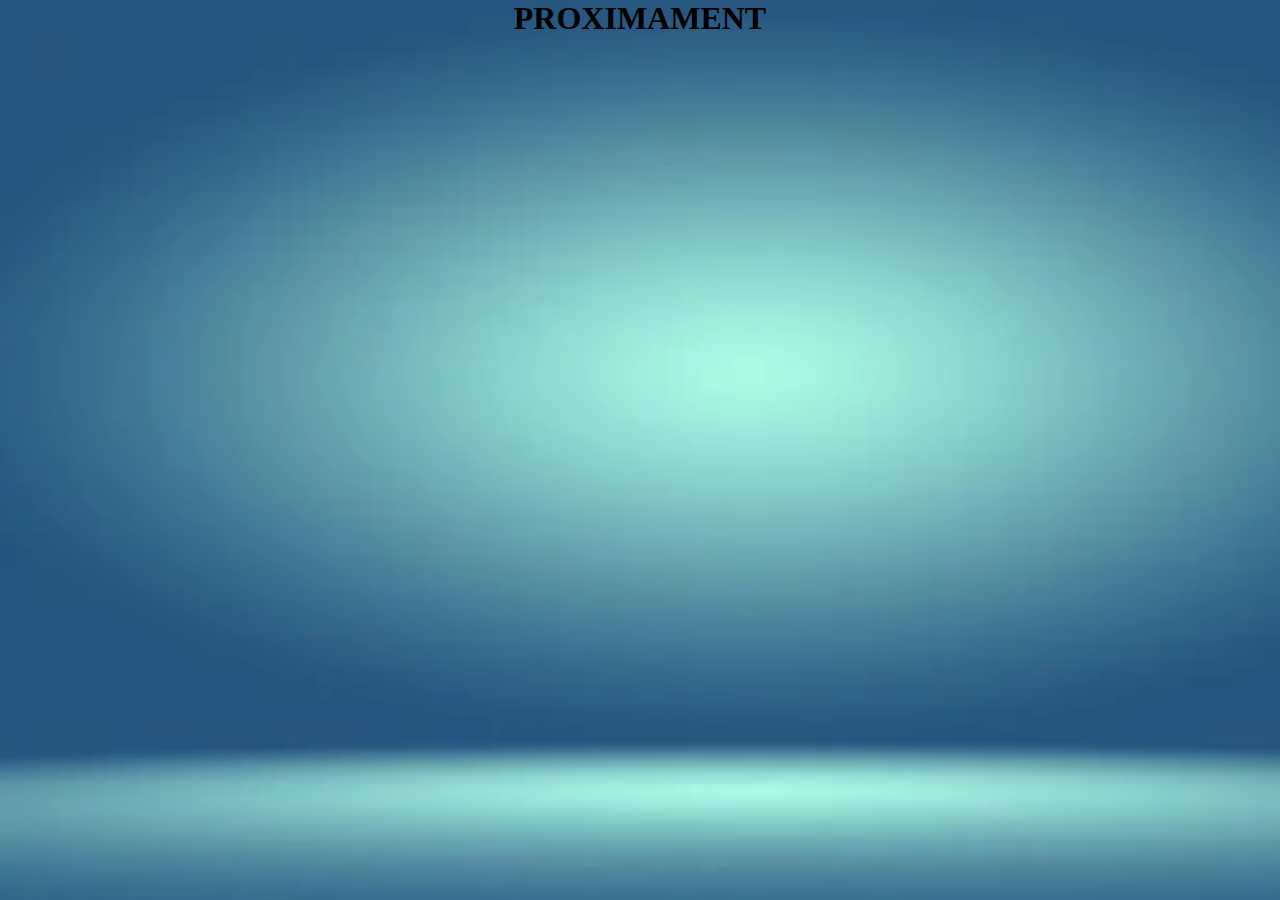
<file: pages/photos.html>
<!DOCTYPE html>
<head>
    <link rel="stylesheet" type="text/css" href="../styles/photos.css">
    <title>Galeria de Fotos</title>
    <script>
        var countDownDate = new Date("June 17, 2022 17:00:00").getTime();
        var x = setInterval(function() {
            var now = new Date().getTime();
            var distance = countDownDate - now

            var days = Math.floor(distance / (1000 * 60 * 60 * 24));
            var hours = Math.floor((distance % (1000 * 60 * 60 * 24)) / (1000 * 60 * 60));
            var minutes = Math.floor((distance % (1000 * 60 * 60)) / (1000 * 60));
            var seconds = Math.floor((distance % (1000 * 60)) / 1000);

            document.getElementById("timer").innerHTML = days + "d " + hours + "h "
                + minutes + "m " + seconds + "s ";
        }, 1000);
    </script>
</head>


<!DOCTYPE html>
<html lang="en">
<head>
    <meta charset="UTF-8">
    <meta http-equiv="X-UA-Compatible" content="IE=edge">
    <meta name="viewport" content="width=device-width, initial-scale=1.0">
    <title>Cuenta regresiva (Temporizador)</title>
</head>
<h1>PROXIMAMENT</h1>
<p id = "timer"></p>

</body>
</html>
</file>
<file: styles/photos.css>
*{
    margin: 0px;
    padding: 0px;
    ox-sizing: border-box;
}

body {
    background: url(../IMG/fondo-borroso-oscuro-abstracto-color-textura-degradado-suave-patron-sitio-web-brillante-encabezado-banner-o-imagen-arte-grafico-barra-lateral_1258-85459.png);
    background-repeat: no-repeat;
    background-size: 1500px;
}
h1{
    text-align: center;
}
p {
    text-align: center;
    vertical-align: center;
    padding-top: 300px;
    font-size: 30px;
    font-weight: bold;
}
</file>
